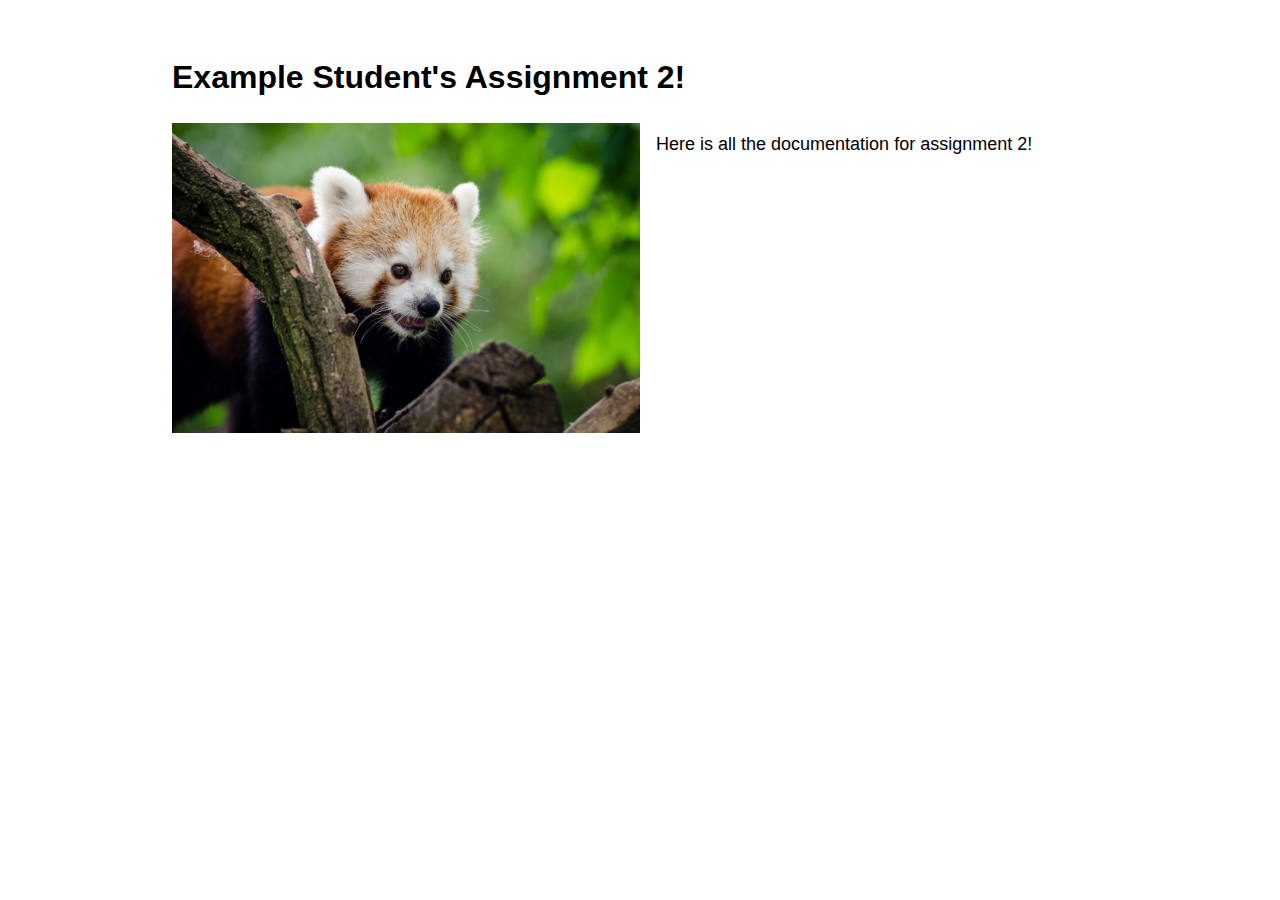
<file: a_template.html>
<!DOCTYPE html>
<html>
  <head>
    <meta charset="utf-8" />
    <meta name="viewport" content="width=device-width, maximum-scale=1.0" />

    <title>Example Student's HCDE 439 Physical Computing Page!</title>

    <link href="style.css" rel="stylesheet" type="text/css" />
  </head>
  <body>
    <h1>Example Student's Assignment 2!</h1>
    <div class="header">
      <img src="red-panda.jpg" />
      <p>Here is all the documentation for assignment 2!</p>
    </div>
  </body>
</html>
</file>
<file: style.css>
@import url("https://fonts.googleapis.com/css2?family=Inter:wght@100;200;300;400;500;600;700;800;900&display=swap");

*,
*::before,
*::after {
  box-sizing: border-box;
}

/* * {
  margin: 0;
} */

img,
picture,
video,
canvas,
svg {
  display: block;
  max-width: 100%;
}

body {
  font-family: "Inconsolata", sans-serif;
  line-height: 1.5;
  -webkit-font-smoothing: antialiased;
  max-width: 1000px;
  padding: 2em;
  margin: auto;
}

h1 {
  font-weight: 800;
}

h2 {
  font-weight: 700;
  margin-bottom:12px;
}

h3{
  margin-bottom:12px;
  margin-top:32px;
  display:block;
}

p {
  margin-top:8px;
  margin-bottom:16px;
  font-size:18px;
}

.header {
  display:flex;
  gap: 1em;
  margin-top: 1em;
}

.header img {
  width: 50%;
  object-fit: cover;
}

.introContainer{
  padding-top: 24px;
  font-size:18px;
}

.grid {
  display: grid;
  grid-template-columns: repeat(auto-fit, minmax(250px, 1fr));
  gap: 1em;
  margin-top: 2em;
}

.assignment a {
  color: #000;
  text-decoration: none;
}

.assignment a:hover {
  color: #f06;
}

.assignment img {
  aspect-ratio: 1;
  object-fit: cover;
}

.assignment p {
  margin-top: 0.5em;
}

.assignmentMainContainer{
  margin-top:24px;
}

.contentBlock{
  Margin-bottom:80px;
}

.assignmentMainContainer .imageBlock{
  margin-bottom:24px;
}

.imageBlock img{
  vertical-align: top;
}

.imageBlock .square{
  aspect-ratio: 1;
  object-fit: cover;
}

.caption{
  font-size:12px;
}

.twoUp{
  column-count: 2;
  column-gap: 24px;
  display:fle
}

.twoUp .imageContainer{
  display:inline;
}

.twoUp:nth-child(1){
  grid-column:1;
}

.twoUp:nth-child(2){
  grid-column:2;
}

iframe{
  width:100%;
  height:550px;
}

table{
  text-align: left;
  vertical-align: text-top;
}

td, th{
  border-bottom: 1px solid #ddd;
  padding-right:16px;
  padding: 16px 16px 16px 0px;
  vertical-align: text-top;
}

td.narrow {
  width:220px;
}

th.narrow {
  width:220px;
}
</file>
